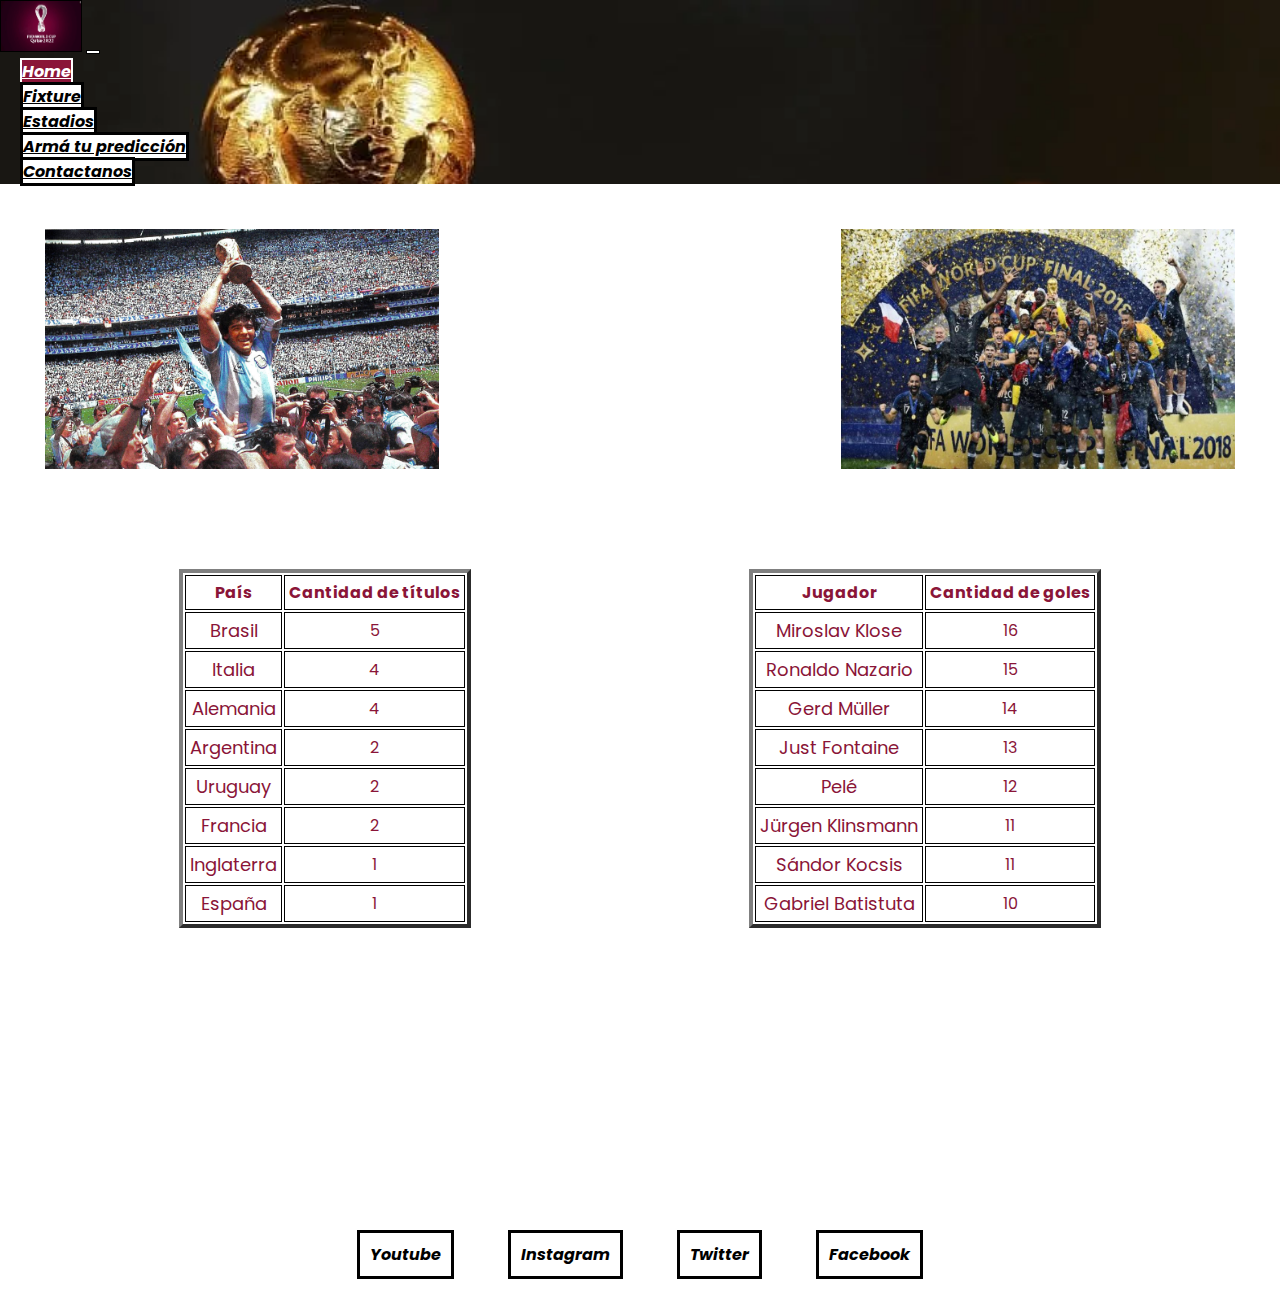
<file: index.html>
<!DOCTYPE html>
<html lang="en">
<head>
    <meta charset="UTF-8" />
    <meta http-equiv="X-UA-Compatible" content="IE=edge"/>
    <meta name="viewport" content="width=device-width, initial-scale=1.0"/>
    <link rel="preconnect" href="https://fonts.googleapis.com">
    <link rel="preconnect" href="https://fonts.gstatic.com" crossorigin>
    <link href="https://fonts.googleapis.com/css2?family=Poppins:ital,wght@0,300;0,400;0,600;1,300&display=swap" rel="stylesheet">
    <link rel="shortcut icon" href="https://img2.freepng.es/20180816/auw/kisspng-2-22-fifa-world-cup-2-18-world-cup-qatar-fifa-worl-need-help-with-logo-pesgaming-forums-5b757a4d258c91.9918216615344256771538.jpg"/>
    <!-- CSS only -->
    <link href="https://cdn.jsdelivr.net/npm/bootstrap@5.2.2/dist/css/bootstrap.min.css" rel="stylesheet" integrity="sha384-Zenh87qX5JnK2Jl0vWa8Ck2rdkQ2Bzep5IDxbcnCeuOxjzrPF/et3URy9Bv1WTRi" crossorigin="anonymous">
    <link rel="stylesheet" href="./css/style.css"/>
    <title>MUNDIAL QATAR 2022</title>
</head>
<body>
    
    <header class="sticky-top">
        <nav class="navbar navbar-expand-lg">
            <div class="container-fluid">
              <a class="navbar-brand" href="#"><img class="imagen-navbar" src="./imagenes/logomundial.img" alt="Logo Mundial"></a>
              <button class="navbar-toggler boton-navbar-responsive" type="button" data-bs-toggle="collapse" data-bs-target="#navbarSupportedContent" aria-controls="navbarSupportedContent" aria-expanded="false" aria-label="Toggle navigation">
                <span class="navbar-toggler-icon"></span>
              </button>
              <div class="collapse navbar-collapse" id="navbarSupportedContent">
                <ul class="navbar-nav me-auto mb-2 mb-lg-0">
                  <li class="nav-item li-navbar li-nav-css">
                    <a class="nav-link li-a-navbar active" aria-current="page" href="./index.html">Home</a>
                  </li>
                  <li class="nav-item li-navbar li-nav-css">
                    <a class="nav-link li-a-navbar" href="./fixture.html">Fixture</a>
                  </li>
                  <li class="nav-item li-navbar li-nav-css">
                    <a class="nav-link li-a-navbar" href="./estadios.html">Estadios</a>
                  </li>
                  <li class="nav-item li-navbar li-nav-css">
                    <a class="nav-link li-a-navbar" href="./prediccion.html">Armá tu predicción</a>
                  </li>
                  <li class="nav-item li-navbar li-nav-css">
                    <a class="nav-link li-a-navbar" href="./contactanos.html">Contactanos</a>
                  </li>
                </ul>
              </div>
            </div>
        </nav>
    </header>
    
    <section class="imagenes-countdown">  
        <img class="argentina-campeon" src="./imagenes/fotoargentinacampeon.jpg" alt="Foto de Argentina Campeón del Mundial de 1986" width="33%"/>
        
        <div class="h1-index">
            <h1>PARTIDO INAUGURAL: QATAR vs ECUADOR</h1>
            <h1 id="demo"></h1>

            <script>
            // Set the date we're counting down to
            var countDownDate = new Date("Nov 20, 2022 13:00:00").getTime();

            // Update the count down every 1 second
            var x = setInterval(function() {

            // Get today's date and time
            var now = new Date().getTime();

            // Find the distance between now and the count down date
            var distance = countDownDate - now;

            // Time calculations for days, hours, minutes and seconds
            var days = Math.floor(distance / (1000 * 60 * 60 * 24));
            var hours = Math.floor((distance % (1000 * 60 * 60 * 24)) / (1000 * 60 * 60));
            var minutes = Math.floor((distance % (1000 * 60 * 60)) / (1000 * 60));
            var seconds = Math.floor((distance % (1000 * 60)) / 1000);

            // Display the result in the element with id="demo"
            document.getElementById("demo").innerHTML = days + "D " + hours + "H "
            + minutes + "M " + seconds + "S ";

            // If the count down is finished, write some text
            if (distance < 0) {
                clearInterval(x);
                document.getElementById("demo").innerHTML = "YA INICIAMOS!";
            }
            }, 1000);
            </script>
        </div>
        <img class="francia-campeon" src="./imagenes/Franciacampeon.img" alt="Equipo de Francia levantando la Copa del Mundo del año 2018" width="33%"/>
    </section>
    
    <main>
        <section class="tablas-index">
            <div>
                <h2 class="ganadores-titulo">MAYORES GANADORES</h2>
                <table class="ganadoresindex" border="4%" cellpadding="4%" cellspacing="4%">
                    <th>País</th> <th>Cantidad de títulos</th>
                    <tr>
                        <td><a href="https://es.wikipedia.org/wiki/Selecci%C3%B3n_de_f%C3%BAtbol_de_Brasil" target="_blank">Brasil</a></td>
                        <td>5</td>
                    </tr>
                    <tr>
                        <td><a href="https://es.wikipedia.org/wiki/Selecci%C3%B3n_de_f%C3%BAtbol_de_Italia" target="_blank">Italia</a></td>
                        <td>4</td>
                    </tr>
                    <tr>
                        <td><a href="https://es.wikipedia.org/wiki/Selecci%C3%B3n_de_f%C3%BAtbol_de_Alemania" target="_blank">Alemania</a></td>
                        <td>4</td>
                    </tr>
                    <tr>
                        <td><a href="https://es.wikipedia.org/wiki/Selecci%C3%B3n_de_f%C3%BAtbol_de_Argentina" target="_blank">Argentina</a></td>
                        <td>2</td>
                    </tr>
                    <tr>
                        <td><a href="https://es.wikipedia.org/wiki/Selecci%C3%B3n_de_f%C3%BAtbol_de_Uruguay" target="_blank">Uruguay</a></td>
                        <td>2</td>
                    </tr>
                    <tr>
                        <td><a href="https://es.wikipedia.org/wiki/Selecci%C3%B3n_de_f%C3%BAtbol_de_Francia" target="_blank">Francia</a></td>
                        <td>2</td>
                    </tr>
                    <tr>
                        <td><a href="https://es.wikipedia.org/wiki/Selecci%C3%B3n_de_f%C3%BAtbol_de_Inglaterra" target="_blank">Inglaterra</a></td>
                        <td>1</td>
                    </tr>
                    <tr>
                        <td><a href="https://es.wikipedia.org/wiki/Selecci%C3%B3n_de_f%C3%BAtbol_de_Espa%C3%B1a" target="_blank">España</a></td>
                        <td>1</td>
                    </tr>
                    </table>
            </div>

            <div>
                <h2 class="goleadores-titulo">MAYORES GOLEADORES</h2>
                <table class="goleadoresindex" border="4%" cellpadding="4%" cellspacing="4%">
                    <th>Jugador</th> <th>Cantidad de goles</th>
                    <tr>
                        <td><a href="https://es.wikipedia.org/wiki/Miroslav_Klose" target="_blank">Miroslav Klose</a></td>
                        <td>16</td>
                    </tr>
                    <tr>
                        <td><a href="https://es.wikipedia.org/wiki/Ronaldo" target="_blank">Ronaldo Nazario</a></td>
                        <td>15</td>
                    </tr>
                    <tr>
                        <td><a href="https://es.wikipedia.org/wiki/Gerd_M%C3%BCller" target="_blank">Gerd Müller</a></td>
                        <td>14</td>
                    </tr>
                    <tr>
                        <td><a href="https://es.wikipedia.org/wiki/Just_Fontaine" target="_blank">Just Fontaine</a></td>
                        <td>13</td>
                    </tr>
                    <tr>
                        <td><a href="https://es.wikipedia.org/wiki/Pel%C3%A9" target="_blank">Pelé</a></td>
                        <td>12</td>
                    </tr>
                    <tr>
                        <td><a href="https://es.wikipedia.org/wiki/J%C3%BCrgen_Klinsmann" target="_blank">Jürgen Klinsmann</a></td>
                        <td>11</td>
                    </tr>
                    <tr>
                        <td><a href="https://es.wikipedia.org/wiki/S%C3%A1ndor_Kocsis" target="_blank">Sándor Kocsis</a></td>
                        <td>11</td>
                    </tr>
                    <tr>
                        <td><a href="https://es.wikipedia.org/wiki/Gabriel_Batistuta" target="_blank">Gabriel Batistuta</a></td>
                        <td>10</td>
                    </tr>
                </table>
        </div>
        </section>
    </main>

    <section class="cancion-mundial-section">
        <h3 class="d-flex justify-content-center align-items-center flex-wrap">ESCUCHA LA CANCIÓN OFICIAL ACÁ!</h3>
        <iframe class="mb-5 cancion-spotify" style="border-radius:12px" src="https://open.spotify.com/embed/track/7vAJiDFrFtMYVOrZbOw7jj?utm_source=generator&theme=0" width="50%" height="152" frameBorder="0" allowfullscreen="" allow="autoplay; clipboard-write; encrypted-media; fullscreen; picture-in-picture" loading="lazy"></iframe>
    </section>

    <footer class="futer">
        <ul>
            <li><a href="https://www.youtube.com/c/ASTROfutbol" target="_blank">Youtube</a></li>
            <li><a href="https://www.instagram.com/mundial2022_/" target="_blank">Instagram</a></li>
            <li><a href="https://twitter.com/?lang=es" target="_blank">Twitter</a></li>
            <li><a href="https://www.facebook.com/search/top?q=mundial%20qatar" target="_blank">Facebook</a></li>
        </ul>
    </footer>


    <!-- JavaScript Bundle with Popper -->
    <script src="https://cdn.jsdelivr.net/npm/bootstrap@5.2.2/dist/js/bootstrap.bundle.min.js" integrity="sha384-OERcA2EqjJCMA+/3y+gxIOqMEjwtxJY7qPCqsdltbNJuaOe923+mo//f6V8Qbsw3" crossorigin="anonymous"></script>
</body>
</html>
</file>
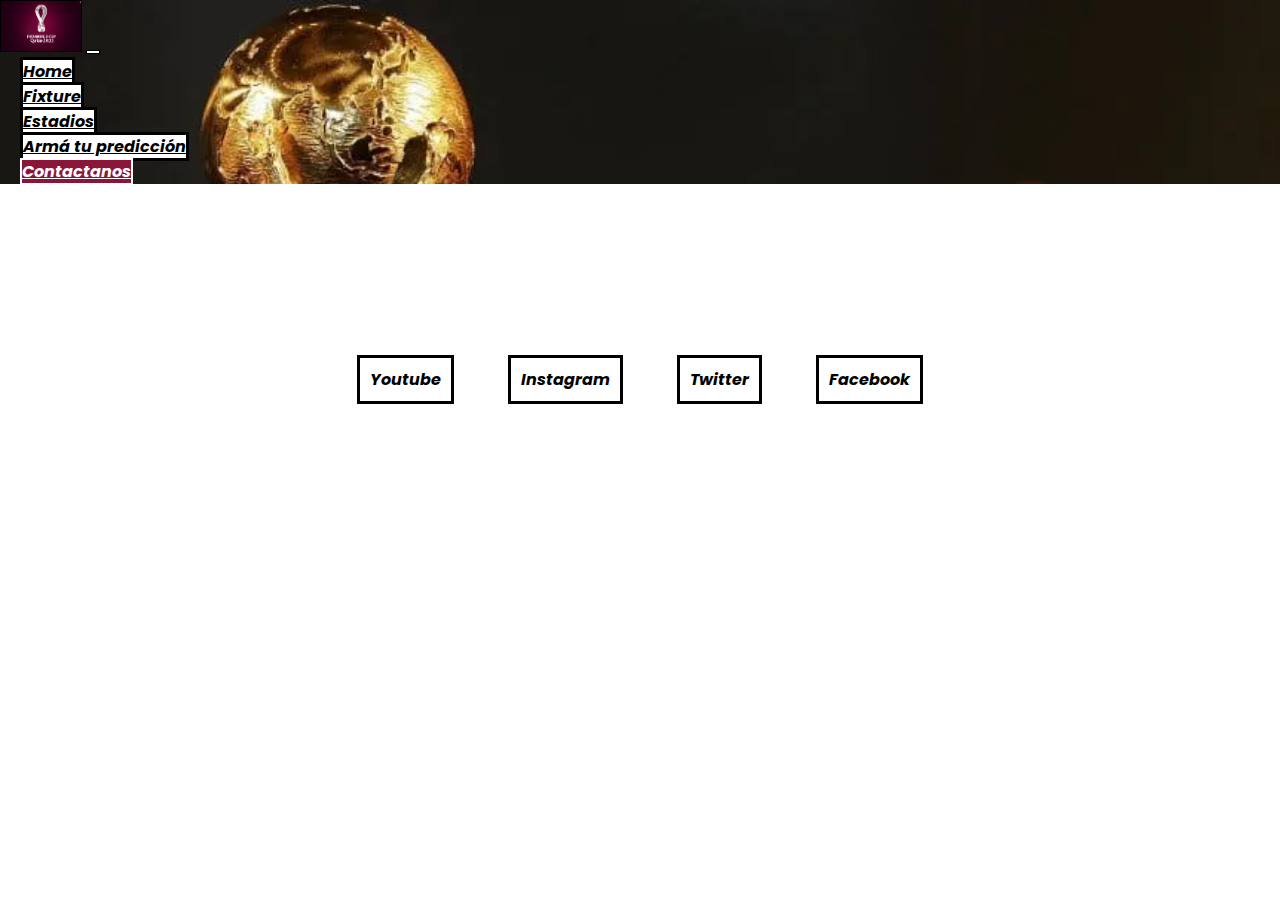
<file: contactanos.html>
<!DOCTYPE html>
<html lang="en">
<head>
    <meta charset="UTF-8" />
    <meta http-equiv="X-UA-Compatible" content="IE=edge"/>
    <meta name="viewport" content="width=device-width, initial-scale=1.0"/>
    <link rel="preconnect" href="https://fonts.googleapis.com">
    <link rel="preconnect" href="https://fonts.gstatic.com" crossorigin>
    <link href="https://fonts.googleapis.com/css2?family=Poppins:ital,wght@0,300;0,400;0,600;1,300&display=swap" rel="stylesheet">
    <link rel="shortcut icon" href="https://img2.freepng.es/20180816/auw/kisspng-2-22-fifa-world-cup-2-18-world-cup-qatar-fifa-worl-need-help-with-logo-pesgaming-forums-5b757a4d258c91.9918216615344256771538.jpg"/>
    <!-- CSS only -->
    <link href="https://cdn.jsdelivr.net/npm/bootstrap@5.2.2/dist/css/bootstrap.min.css" rel="stylesheet" integrity="sha384-Zenh87qX5JnK2Jl0vWa8Ck2rdkQ2Bzep5IDxbcnCeuOxjzrPF/et3URy9Bv1WTRi" crossorigin="anonymous">
    <link rel="stylesheet" href="./css/style.css"
</head>
<body>

    <header class="sticky-top">
        <nav class="navbar navbar-expand-lg">
            <div class="container-fluid">
              <a class="navbar-brand" href="#"><img class="imagen-navbar" src="./imagenes/logomundial.img" alt="Logo Mundial"></a>
              <button class="navbar-toggler boton-navbar-responsive" type="button" data-bs-toggle="collapse" data-bs-target="#navbarSupportedContent" aria-controls="navbarSupportedContent" aria-expanded="false" aria-label="Toggle navigation">
                <span class="navbar-toggler-icon"></span>
              </button>
              <div class="collapse navbar-collapse" id="navbarSupportedContent">
                <ul class="navbar-nav me-auto mb-2 mb-lg-0">
                  <li class="nav-item li-navbar li-nav-css">
                    <a class="nav-link li-a-navbar" href="./index.html">Home</a>
                  </li>
                  <li class="nav-item li-navbar li-nav-css">
                    <a class="nav-link li-a-navbar" href="./fixture.html">Fixture</a>
                  </li>
                  <li class="nav-item li-navbar li-nav-css">
                    <a class="nav-link li-a-navbar" href="./estadios.html">Estadios</a>
                  </li>
                  <li class="nav-item li-navbar li-nav-css">
                    <a class="nav-link li-a-navbar" href="./prediccion.html">Armá tu predicción</a>
                  </li>
                  <li class="nav-item li-navbar li-nav-css">
                    <a class="nav-link li-a-navbar active" aria-current="page" href="./contactanos.html">Contactanos</a>
                  </li>
                </ul>
              </div>
            </div>
        </nav>
    </header>

    <h1 class="contactanos-titulo">CONTACTANOS</h1>
    
    <main class="formulario-contactanos">
        <p>Es muy importante para nosotros que nos dejes tu duda/consulta a través de este medio, por favor completa los datos a continuación:</p>

        <p>Aca va a ir un form con el nombre de la persona, email de contacto y un espacio para realizar el comentario que sea pertinente</p>   
    </main>

    <footer class="futer">
        <ul>
            <li><a href="https://www.youtube.com/c/ASTROfutbol" target="_blank">Youtube</a></li>
            <li><a href="https://www.instagram.com/mundial2022_/" target="_blank">Instagram</a></li>
            <li><a href="https://twitter.com/?lang=es" target="_blank">Twitter</a></li>
            <li><a href="https://www.facebook.com/search/top?q=mundial%20qatar" target="_blank">Facebook</a></li>
        </ul>
    </footer>

     <!-- JavaScript Bundle with Popper -->
     <script src="https://cdn.jsdelivr.net/npm/bootstrap@5.2.2/dist/js/bootstrap.bundle.min.js" integrity="sha384-OERcA2EqjJCMA+/3y+gxIOqMEjwtxJY7qPCqsdltbNJuaOe923+mo//f6V8Qbsw3" crossorigin="anonymous"></script>
</body>
</html>
</file>
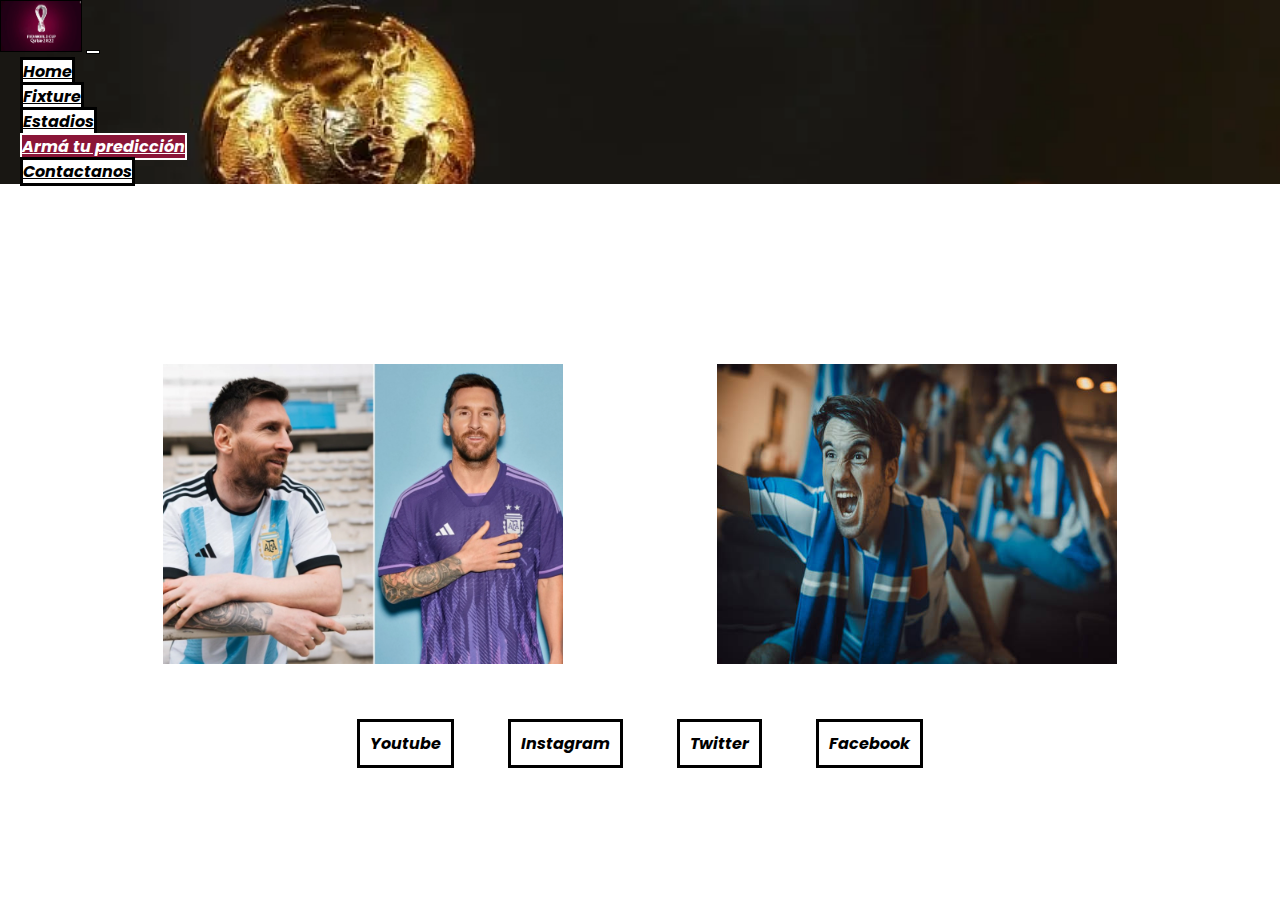
<file: prediccion.html>
<!DOCTYPE html>
<html lang="en">
<head>
    <meta charset="UTF-8" />
    <meta http-equiv="X-UA-Compatible" content="IE=edge"/>
    <meta name="viewport" content="width=device-width, initial-scale=1.0"/>
    <link rel="preconnect" href="https://fonts.googleapis.com">
    <link rel="preconnect" href="https://fonts.gstatic.com" crossorigin>
    <link href="https://fonts.googleapis.com/css2?family=Poppins:ital,wght@0,300;0,400;0,600;1,300&display=swap" rel="stylesheet">
    <link rel="shortcut icon" href="https://img2.freepng.es/20180816/auw/kisspng-2-22-fifa-world-cup-2-18-world-cup-qatar-fifa-worl-need-help-with-logo-pesgaming-forums-5b757a4d258c91.9918216615344256771538.jpg"/>
    <!-- CSS only -->
    <link href="https://cdn.jsdelivr.net/npm/bootstrap@5.2.2/dist/css/bootstrap.min.css" rel="stylesheet" integrity="sha384-Zenh87qX5JnK2Jl0vWa8Ck2rdkQ2Bzep5IDxbcnCeuOxjzrPF/et3URy9Bv1WTRi" crossorigin="anonymous">
    <link rel="stylesheet" href="./css/style.css"/>
    <title>ARMÁ TU PREDICCIÓN</title>
</head>
<body>

    <header class="sticky-top">
        <nav class="navbar navbar-expand-lg">
            <div class="container-fluid">
              <a class="navbar-brand" href="#"><img class="imagen-navbar" src="./imagenes/logomundial.img" alt="Logo Mundial"></a>
              <button class="navbar-toggler boton-navbar-responsive" type="button" data-bs-toggle="collapse" data-bs-target="#navbarSupportedContent" aria-controls="navbarSupportedContent" aria-expanded="false" aria-label="Toggle navigation">
                <span class="navbar-toggler-icon"></span>
              </button>
              <div class="collapse navbar-collapse" id="navbarSupportedContent">
                <ul class="navbar-nav me-auto mb-2 mb-lg-0">
                  <li class="nav-item li-navbar li-nav-css">
                    <a class="nav-link li-a-navbar" href="./index.html">Home</a>
                  </li>
                  <li class="nav-item li-navbar li-nav-css">
                    <a class="nav-link li-a-navbar" href="./fixture.html">Fixture</a>
                  </li>
                  <li class="nav-item li-navbar li-nav-css">
                    <a class="nav-link li-a-navbar" href="./estadios.html">Estadios</a>
                  </li>
                  <li class="nav-item li-navbar li-nav-css">
                    <a class="nav-link li-a-navbar active" aria-current="page" href="./prediccion.html">Armá tu predicción</a>
                  </li>
                  <li class="nav-item li-navbar li-nav-css">
                    <a class="nav-link li-a-navbar" href="./contactanos.html">Contactanos</a>
                  </li>
                </ul>
              </div>
            </div>
        </nav>
    </header>

    <main class="prediccion-texto">
        <h1>ARMÁ TU PREDICCIÓN Y PARTICIPA POR EL SORTEO DE UNA CAMISETA!</h1>
            <p>Con solo poner tu nombre, tu mail y seleccionar quien va a ser el campeon y el goleador del mundial, ya participás en el sorteo por una camiseta original de la selección que vos elijas!
                Entrarán en el sorteo aquellos que acierten la predicción. Para mas info, ingresá en <a class="prediccion-anchor" href="./contactanos.html">Contactanos</a>asi podemos aclarar tus dudas!
            </p>

            <p>Aca va un formulario de 4 campos, para completar en uno el nombre, en otro el mail, la predicción del campeon y por último la predicción del goleador del Mundial </p>
    </main>

    <section class="camiseta-festejo">
        <img src="./imagenes/fotomessicamiseta.webp" alt="Lionel Messi posando con las camisetas de Argentina para el mundial Qatar 2022" width="400px" height="300px">
        <img src="./imagenes/personafestejandogol.jpg" alt="persona festejando victoria" width="400px" height="300px">
    </section>

    <footer class="futer">
        <ul>
            <li><a href="https://www.youtube.com/c/ASTROfutbol" target="_blank">Youtube</a></li>
            <li><a href="https://www.instagram.com/mundial2022_/" target="_blank">Instagram</a></li>
            <li><a href="https://twitter.com/?lang=es" target="_blank">Twitter</a></li>
            <li><a href="https://www.facebook.com/search/top?q=mundial%20qatar" target="_blank">Facebook</a></li>
        </ul>
    </footer>

     <!-- JavaScript Bundle with Popper -->
     <script src="https://cdn.jsdelivr.net/npm/bootstrap@5.2.2/dist/js/bootstrap.bundle.min.js" integrity="sha384-OERcA2EqjJCMA+/3y+gxIOqMEjwtxJY7qPCqsdltbNJuaOe923+mo//f6V8Qbsw3" crossorigin="anonymous"></script>
</body>
</html>
</file>
<file: css/style.css>
html, body {
    padding: 0;
    margin: 0;
    font-family: 'Poppins', sans-serif; 
    background-image: url(https://img.freepik.com/vector-premium/fondo-copa-mundial-futbol-banner-campeonato-futbol-2022-qatar_29865-3055.jpg?w=996)
}

h1,h2,p,
footer, 
section, 
ul{
    margin-bottom: 0;
    margin-top: 0;
    padding: 0;
}

header{
    background-image: url(../imagenes/copadelmundo.webp);
    background-repeat: no-repeat;
    background-size: cover;
    }

.imagen-navbar{
    width: 80px;
    height: 50px;
    border: 1px solid black;
}

.li-a-navbar{
    background-color: white;
    color: black;
    border: 3px solid black;
    margin: 0 20px;
    transition: all 0.7s;
    font-style: italic;
    font-weight: bold;
}

.li-a-navbar:hover{
    background-color: rgb(138,21,56);
    transform: scale(1.1);
    color: white;
    border: 3px solid white
}

.active {
    background-color: rgb(138, 21, 56);
    color: white !important;
    border: 2px solid white;
}

.boton-navbar-responsive{
    background-color: white;
    border: 1px solid black;
}

.imagenes-countdown{
    display: flex;
    justify-content: space-evenly;
    padding: 3px;
    margin: 40px;
}

.h1-index{
    display: flex;
    justify-content: center;
    align-items: center;
    flex-wrap: wrap;
}

.imagenes-countdown img{
    border: 2px solid white;
}

h1{
    color: white;
    font-size: xx-large;
    font-weight: bold;
    text-align: center;
    text-decoration: underline;
    font-style: italic;
}

#demo{
    text-decoration: none;
}

.tablas-index{
    color: white;
    box-sizing: border-box; 
    display: flex;
    justify-content: space-around;
    margin: 40px;
}

.tablas-index > div {
    display: flex;
    flex-direction: column;
}

.tablas-index div .ganadores-titulo, .goleadores-titulo{
    margin-bottom: 20px;
    font-style: italic;
    text-decoration: underline;
}

th, tr, td{
    border: 1px solid black;
    color: rgb(138, 21, 56);
}

.ganadoresindex, .goleadoresindex{
    background-color: white;
    text-align: center;
    text-decoration: none;
    font-size: medium;
}

.ganadoresindex a, .goleadoresindex a{
    color: rgb(138, 21, 56);
    text-decoration: none;
    font-size: large;
    font-weight: 400;
}

.cancion-mundial-section h3{
    display: flex;
    vertical-align: middle;
    margin-left: 10px;
}

.cancion-mundial-section{
    display: flex;
    flex-direction: column;
    justify-content: center;
    align-items: center;
    color: white;
}

   
   
.titulo-fixture{
    margin: 10px;
}

.fixture-grupos {   
    display: flex;
    flex-wrap: wrap;
    justify-content: space-evenly;
    align-items: stretch;
    margin: 10px;
}

.partidos-grupos{
    background-color: rgb(138, 21, 56); 
}

.fixture-grupos .partidos-grupos {
    width: 45%;
    border: 4px solid white;
    margin: 10px 0px;
    transition: all 1s;
    color: white;
}

.fixture-grupos .partidos-grupos h2{
    text-align: center;
    font-style: italic;
    text-decoration: underline;
}

.fixture-grupos .partidos-grupos li {
    list-style: square;
}

.partidos-grupos:hover{
    transform: scale(1.1);
    background-color: white;
    color: rgb(138, 21, 56);
}

.fase-final-fixture{
    flex-direction: column;
    text-align: center;
    align-items: center;
}
.fase-final-fixture h2{
    text-decoration: underline;
    font-style: italic;
}

.fase-final-fixture img{
    border: 4px solid white;
    margin-bottom: 20px;
    margin-top: 20px;
    transition: all 1s;
}

.fase-final-fixture img:hover{
    transform: scale(1.1);
}

.titulo-estadios{
    margin-top: 20px;
}

.estadios-mundial{
    display: flex;
    flex-wrap: wrap;
    align-items: stretch;
    justify-content: space-around;
}

.estadios-mundial div{
    background-color: rgb(138, 21, 56);
    display: flex;
    flex-wrap: wrap;
    text-align: justify;
    justify-content: center;
    margin: 1% 2%;
    border: white 2px solid;
    padding: 1%;
    color: white;
    width: 40%;
    transition: all 3s;
}

.estadios-mundial div h2{
    font-style: italic;
    text-decoration: underline;
    margin-bottom: 10px;
}

.estadios-mundial div img{
    width: 80%;
}

.fotos-estadios{
    margin-bottom: 10px;
}

.fotos-estadios:hover{
    animation: cambioDeTamanio 2s;
}

@keyframes cambioDeTamanio {
    50%{
        width: 95%;
        border: 1px solid white;
    }
    50%{
        transform: scale(1);
        border: 1px solid white;
    }
}

.prediccion-texto, .formulario-contactanos{
    color: white;
    margin: 10px
}

.prediccion-anchor{
    color: white;
    margin: 0px 5px;
    font-weight: normal;
    font-style: italic;
}

.prediccion-anchor:hover{
    color: white;
    font-weight: bolder;
}

.camiseta-festejo{
    display: flex;
    justify-content: space-evenly;
    padding: 10px;
    text-align: center;
}

.camiseta-festejo img{
    border: 2px solid white;
    transition: all 1s;
}

.camiseta-festejo img:hover{
    box-shadow: 10px 5px 5px black;
    border: 2px solid black;
}

.contactanos-titulo{
    margin-top: 10px;
    border: 0px;
}

.formulario-contactanos{
    margin-bottom: 40px;
}

.futer{
    text-align: center;
    margin-top: 30px;
}

.futer ul li{
    display: inline-block;
    flex-wrap: wrap;
    justify-content: space-evenly;
    text-decoration: none;
    list-style: none;
    margin: 25px;
    transition: all 1s;
}

.futer li :hover{
    background-color: rgb(138, 21, 56);
    color:white;
    border: 3px solid white;
    }

.futer ul li a{
    color:black;
    background-color: white;
    text-decoration: none;
    font-style: italic;
    border: black 3px solid;
    padding: 10px;  
    font-weight: bold;
}

.futer ul :hover{
    transform: scale(1.1);
} 

@media screen and (max-width: 600px){
    .li-a-navbar:hover{
        transform: scale(1.02);
    }
    .li-nav-css{
        margin: 5px;
        text-align: center;
        width: 95%;
    }
    .imagenes-countdown{
        flex-direction: column;
        align-items: center;
    }
    .argentina-campeon, .francia-campeon{
        width: 90%;
    }
    .francia-campeon{
        margin-top: 10px;
    }

    .argentina-campeon{
        margin-bottom: 10px;
    }
    .tablas-index{
        display: flex;
        flex-direction: column;
    }
    .ganadores-titulo, .goleadores-titulo{
        text-align: center;
    }
    .ganadoresindex{
        margin-bottom: 10px;
    }
    .fixture-grupos, .estadios-mundial, .camiseta-festejo{
        flex-direction: column;
        align-items: center;
    }
    .fixture-grupos .partidos-grupos{
        width: 90%;
    }
    .partidos-grupos:hover{
        transform: scale(1.05);
    }
    .fase-final-fixture img{
        width: 90%;
    }
    .estadios-mundial div{
        width: 90%;
    }
    .estadios-mundial .fotos-estadios{
        width: 90%;
        margin-top: 5px;
        margin-bottom: 5px;
    }
    .prediccion-texto, .formulario-contactanos{
        text-align: justify;
        margin: 10px;
        display: flex;
        flex-direction: column;
        align-items: center;
    }
    .camiseta-festejo img{
        width: 90%;
        margin: 5px;
    }
}
</file>
